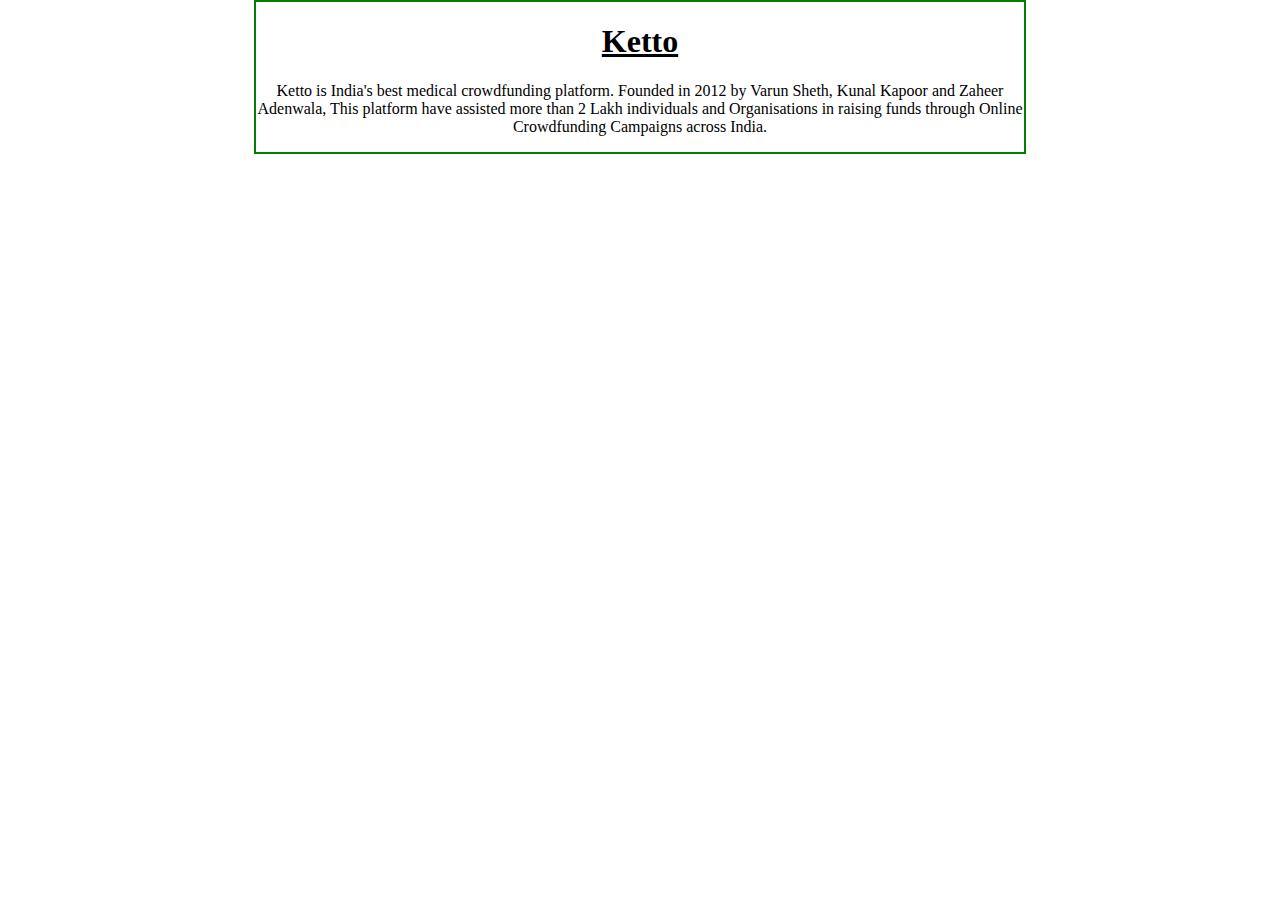
<file: index2.html>
<!DOCTYPE html>
<html lang="en">
<head>
    <meta charset="UTF-8">
    <meta http-equiv="X-UA-Compatible" content="IE=edge">
    <meta name="viewport" content="width=device-width, initial-scale=1.0">
    <title>Introduction - Keto</title>
    <style>
        body{
            margin: 0px;
            padding: 0px;
            font-family: poppins;
        }
        #containr{
            width: 60%;
            justify-content: center;
            margin: auto;
            border: 2px solid green;
            text-align: center;
        }
    </style>
</head>
<body>
    <div id="containr">
        <h1><u>Ketto</u></h1>
        <p>Ketto is India's best medical crowdfunding platform. Founded in 2012 by Varun Sheth, Kunal Kapoor and Zaheer Adenwala, This platform have assisted more than 2 Lakh individuals and Organisations in raising funds through Online Crowdfunding Campaigns across India.
        </p>

    </div>

</body>
</html>
</file>
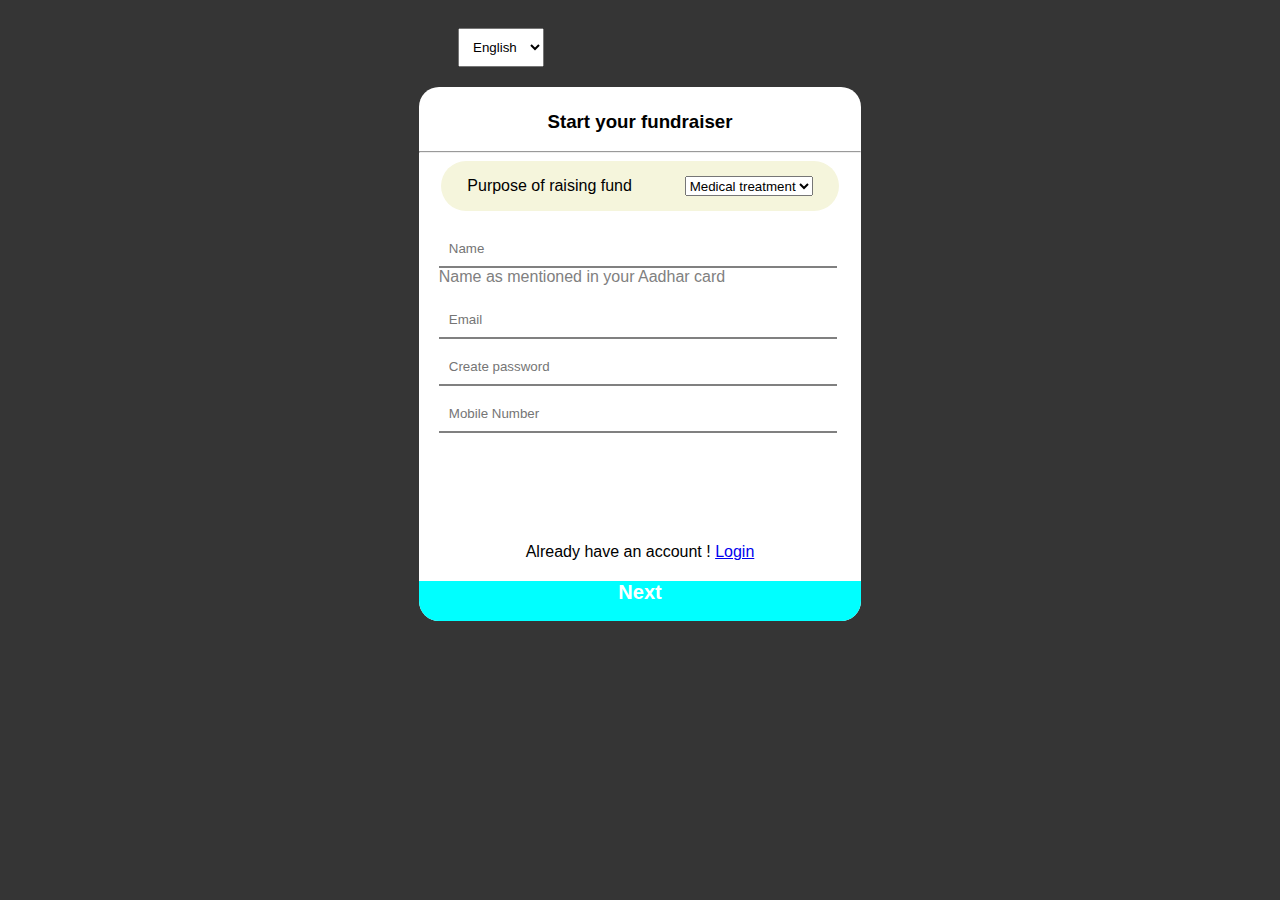
<file: nav/crowdfunding.html>
<!DOCTYPE html>
<html lang="en">
<head>
    <meta charset="UTF-8">
    <meta http-equiv="X-UA-Compatible" content="IE=edge">
    <meta name="viewport" content="width=device-width, initial-scale=1.0">
    <title>Crowd funding</title>
    <style>
        body{
            background-color: rgb(53, 53, 53);
            font-family: 'Gill Sans', 'Gill Sans MT', Calibri, 'Trebuchet MS', sans-serif;
        }
        #lang{
            margin-left: 450px;
            margin-top: 20px;
            padding: 10px;
        }
        h3{
            text-align: center;
            /* margin-top: 40px; */
        }
        #formm{
            /* border: 1px solid red; */
            background-color: white;
            border-radius: 20px;
            width: 35%;
            margin: auto;
            margin-top: 20px;
            padding-top: 5px;
            box-sizing: border-box;
        }
        #small_box{
            background-color: beige;
            border-radius: 25px;
            display: flex;
            width: 90%;
            justify-content: space-around;
            align-items: center;
            margin: auto;
            margin-bottom: 20px;
        }
        #select_need{
            height: 20px;
        }
        input{
            width: 90%;
            margin: 0px 20px 10px 20px;
            padding: 10px;
            box-sizing: border-box;
            border: 0;
            border-bottom: 2px solid grey;
        }
        #aadhar{
            margin-left: 20px;
            margin-top: -10px;
            color: gray;
        }
        #bottom{
            margin-top: 100px;
            text-align: center;
        }
        #blue{
            background-color: aqua;
            /* padding-top: 1px; */
            width: 100%;
            height: 40px;
            border: 0;
            border-bottom-left-radius: 20px;
            border-bottom-right-radius: 20px;
        }
        #next{
            text-align: center;
            color: white;
            font-weight: bold;
            font-size: 20px;
        }
        #next a{
            color: white;
            text-decoration: none;
        }
    </style>
</head>
<body>
    <select id="lang">
        <option value="English">English</option>
        <option value="Hindi">Hindi</option>
        <option value="Telugu">Telugu</option>
        <option value="Tamil">Tamil</option>
        </select><br />
    <div id="formm">
        <h3>Start your fundraiser</h3>
        <hr>
        <div id="small_box">
            <p>Purpose of raising fund</p>
            <select name="" id="select_need">
                <option value="English">Medical treatment</option>
                <option value="Hindi">NGO/Charity</option>
                <option value="Hindi">Other Cause</option>
            </select>
        </div>
        <input type="text" placeholder="Name"><br>
        <p id="aadhar">Name as mentioned in your Aadhar card</p>
        <input type="email" placeholder="Email"><br>
        <input type="text" placeholder="Create password"><br>
        <input type="number" placeholder="Mobile Number"><br>
        <p id="bottom">Already have an account ! <a href="../signup/login.html">Login</a></p>
        <div id="blue">
            <p id="next"><a href="../payment/payment.html">Next</a></p>
        </div>
    </div>
    
</body>
</html>
</file>
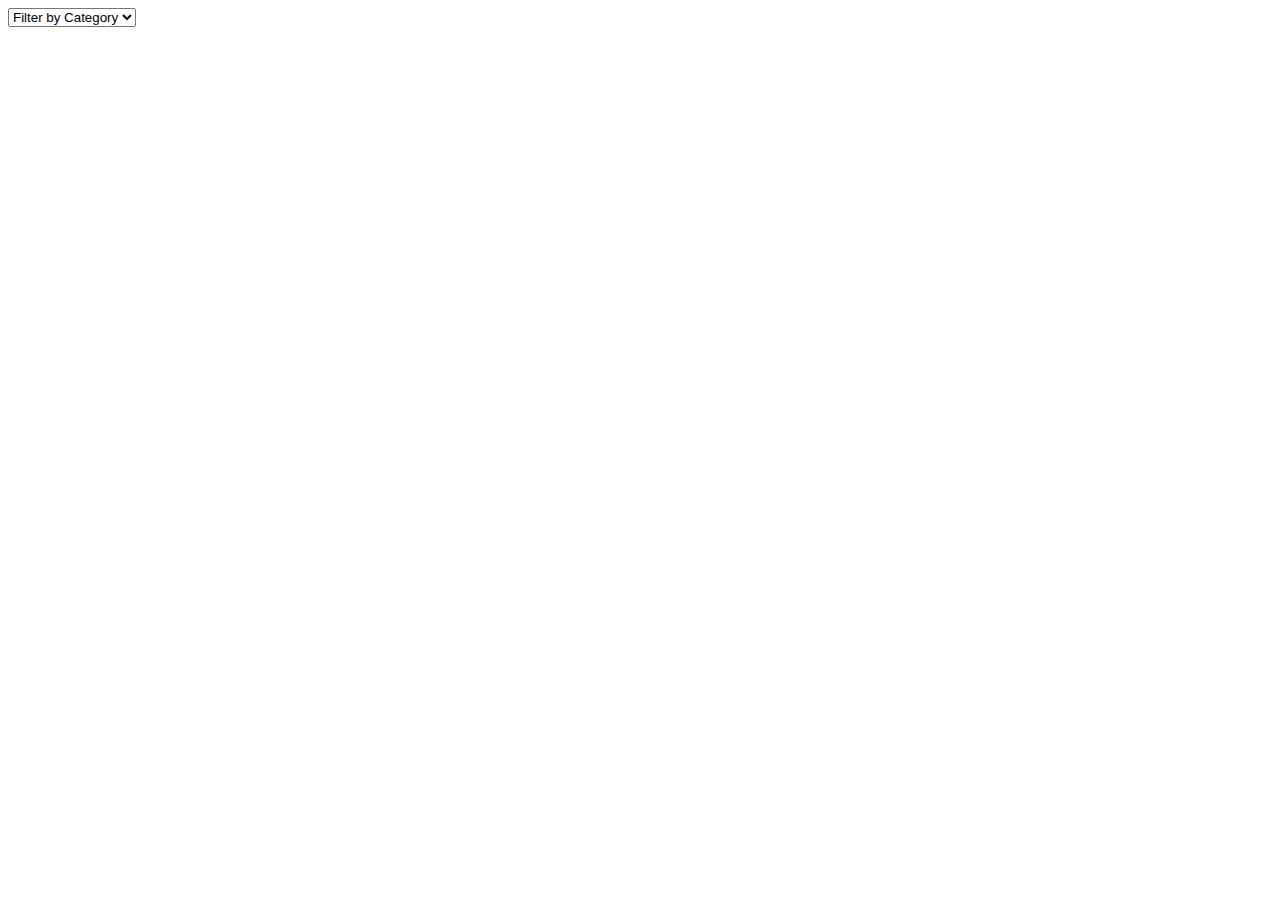
<file: nav/filter.html>
<!DOCTYPE html>
<html lang="en">
<head>
    <meta charset="UTF-8">
    <meta http-equiv="X-UA-Compatible" content="IE=edge">
    <meta name="viewport" content="width=device-width, initial-scale=1.0">
    <title>Document</title>
</head>
<body>
    <select id="filterCategory" onchange="handleCategoryFilter">
        <option value="">Filter by Category</option>
        <option value="Education">Education</option>
        <option value="Environment">Environment</option>
        <option value="Womens & Girls">Womens & Girls</option>
        <option value="Animals">Animals</option>
    </select>
</body>
</html>

<script>
    var fund_raisers = [

{
 title : "#UnlockEducation - Help India's International Students",
 image : "https://kettocdn.gumlet.io/media/campaign/481000/481515/image/wid61093b946f602.jpeg?w=300&dpr=1.3",
 userImage : "https://kettocdn.gumlet.io/media/ngo/171000/171425/image/131ed9ac2265a61c08b060a769087b6f1b47acdc.png?w=50&dpr=1.3",
 fundraiser : "SANMAT",
 daysLeft : 5,
 supporters : 17,
 category : "Education",
 raised : 232330,
 goal :  300000,
 patient : "SANMAT"
},

{
 title : "Schooling Special Needs Children With Custom Education",
 image : "https://kettocdn.gumlet.io/media/campaign/277000/277698/image/wid5fa2de60a1557.jpeg?w=300&dpr=1.3",
 userImage : "https://kettocdn.gumlet.io/media/ngo/2169000/2169187/image/607ea638e3612.jpg?w=50&dpr=1.3",
 fundraiser : "Nithilyam",
 daysLeft : 4,
 supporters : 194,
 category : "Education",
 raised : 16800,
 goal :  300000,
 patient : " Nithilyam Spastic Children Welfare Trust "
 
},

{
 title : "My 2.5year Kid Lost His Dad. Help Me To Payoff And In His Education And Upbringing.",
 image : "https://kettocdn.gumlet.io/media/campaign/424000/424034/image/wid60b476cd93ce2.jpeg?w=300&dpr=1.3",
 userImage : " ",
 fundraiser : "Vartika Agarwal",
 daysLeft : 6,
 supporters : 241,
 category : "Education",
 raised : 2345650,
 goal :  10000000,
 patient : " Anvay Rastogi "
},

{
 title : " BACK TO SCHOOL",
 image : "https://kettocdn.gumlet.io/media/campaign/445000/445343/image/wid60f6ea7fc6789.jpeg?w=300&dpr=1.3",
 userImage : "https://kettocdn.gumlet.io/media/ngo/4244000/4244769/image/e745dbfec86a60c512fd3ee1348e29bf85b132a3.jpg?w=50&dpr=1.3",
 fundraiser : "Vidya Bhawan Society",
 daysLeft : 47,
 supporters : 157,
 category : "Education",
 raised : 1167650,
 goal :  15000000,
 patient : " Vidya Bhawan Society "
},

{
 title : "Rebuilding 1500 Children’s Lives With Life Skills Education",
 image : "https://kettocdn.gumlet.io/media/campaign/265000/265751/image/wid23be670883cbe43f3e2a5c74edb8c7f9403feaca.jpg?w=300&dpr=1.3",
 userImage : "https://kettocdn.gumlet.io/media/ngo/97000/97237/image/deba88f96642896d7f22a837f59210436a57eb41.jpg?w=50&dpr=1.3",
 fundraiser : "Enabling Leadership",
 daysLeft : 27,
 supporters : 47,
 category : "Education",
 raised : 1043650,
 goal :  5000000,
 patient : " Enabling Leadership "
},

{
 title : "'Gift A Brick' To Build An Inclusive School In Karjat",
 image : "https://kettocdn.gumlet.io/media/campaign/240000/240053/image/wid5f50d4ea5fa9a.jpeg?w=300&dpr=1.3",
 userImage : "https://kettocdn.gumlet.io/media/ngo/1067000/1067364/image/a825f32d0e5cc529fca197c9866f92d5f1b0eaf6.JPG?w=50&dpr=1.3",
 fundraiser : "Samaaveshi Pathshaala Foundation",
 daysLeft : 34,
 supporters : 135,
 category : "Education",
 raised : 673344,
 goal :  1000000,
 patient : " Samaaveshi Pathshaala Foundation "
},


{
 title : "Support My Antarctic Expedition In March 2022 On Climate Leadership And Awareness Generation",
 image : "https://kettocdn.gumlet.io/media/campaign/336000/336158/image/wid603b9671b751d.jpeg?w=300&dpr=1.3",
 userImage : "https://kettocdn.gumlet.io/media/individual/259000/259965/image/6107fd80ac33f.jpg?w=50&dpr=1.3",
 fundraiser : "Rana Pujari",
 daysLeft : 8,
 supporters : 194,
 category : "Environment",
 raised : 23844,
 goal :  300000,
 patient : " Rana Pujari "
},
{
 title : "Support Us In Planting 2,500 Trees At P&T Colony, Kaval Bairasandra, Bengaluru",
 image : "https://kettocdn.gumlet.io/media/campaign/206000/206033/image/wid60f17746e1b9d.jpg?w=300&dpr=1.3",
 userImage : "https://kettocdn.gumlet.io/media/ngo/1514000/1514091/image/5fd08dc58cf32.jpg?w=50&dpr=1.3",
 fundraiser : "Happy World Foundation",
 daysLeft : 5,
 supporters : 94,
 category : "Environment",
 raised : 294731,
 goal :  600000,
 patient : " Happy World Foundation "
}, 
{
 title : "Udvada Village Waste Management & Community Clean Up",
 image : "https://kettocdn.gumlet.io/media/campaign/231000/231964/image/wid5f47c75f06e34.png?w=300&dpr=1.3",
 userImage : "https://kettocdn.gumlet.io/media/ngo/1942000/1942542/image/873400cdd1b9188d84f16fa40a9b1f8997187198.jpg?w=50&dpr=1.3",
 fundraiser : "Clean And Green Charitable Trust",
 daysLeft : 45,
 supporters : 20,
 category : "Environment",
 raised : 154001,
 goal :  1000000,
 patient : " Clean And Green Charitable Trust "
}, 
{
 title : "Support Hyacinth Clearing Of Jakkur Lake Handled By Fishermen",
 image : "https://kettocdn.gumlet.io/media/campaign/383000/383590/image/wid608bc49c00917.jpeg?w=300&dpr=1.3",
 userImage : "https://kettocdn.gumlet.io/media/individual/3912000/3912088/image/915f26b2cb10c54215aa72239ffafe7d8c582181.jpeg?w=50&dpr=1.3",
 fundraiser : "Theertha Ravindran",
 daysLeft : 62,
 supporters : 13,
 category : "Environment",
 raised : 40000,
 goal :  400000,
 patient : "Fishermen Of Jakkur Lake "
}, 
{
 title : "Help Us Build Our Native Nursery!",
 image : "https://kettocdn.gumlet.io/media/campaign/429000/429940/image/wid60bdff304f4b5.jpg?w=300&dpr=1.3",
 userImage : "https://kettocdn.gumlet.io/media/ngo/946000/946163/image/5f8d3bf1bd73f.jpg?w=50&dpr=1.3",
 fundraiser : "Swechha We For Change Foundation",
 daysLeft : 5,
 supporters : 12,
 category : "Environment",
 raised : 31000,
 goal :  1000000,
 patient : "Swechha We For Change Foundation "
}, 
{
 title : "Help Us Create Green Lungspaces In Your Municipal Ward!",
 image : "https://kettocdn.gumlet.io/media/campaign/464000/464383/image/wid60ebbbeca0191.jpeg?w=300&dpr=1.3",
 userImage : "https://kettocdn.gumlet.io/media/ngo/1002000/1002098/image/611b704aae860.jpg?w=50&dpr=1.3",
 fundraiser : "Team Hasiru",
 daysLeft : 35,
 supporters : 6,
 category : "Environment",
 raised : 20000,
 goal : 165000,
 patient : "Team Hasiru"
},
{
 title : "Save The Sundarbans",
 image : "https://kettocdn.gumlet.io/media/campaign/475000/475590/image/wid60fec69689608.jpeg?w=300&dpr=1.3",
 userImage : "https://kettocdn.gumlet.io/media/individual/1159000/1159369/image/6112c1c048f9a.jpg?w=50&dpr=1.3",
 fundraiser : "Sukanya Roy",
 daysLeft : 15,
 supporters : 6,
 category : "Environment",
 raised : 9500,
 goal : 30000,
 patient : "WWF India "
},  
{
 title : "Help Me Fund My FIFA Master Expenses And Pursue This Dream Degree",
 image : "https://kettocdn.gumlet.io/media/campaign/366000/366181/image/wid606b078fd7a72.jpeg?w=300&dpr=1.3",
 userImage : "https://kettocdn.gumlet.io/media/individual/3901000/3901004/image/6114f08c34d54.jpg?w=50&dpr=1.3",
 fundraiser : "AISHA NAZIA NASIR MAYIN",
 daysLeft : 35,
 supporters : 148,
 category : "Education",
 raised : 1267650,
 goal :  2800000,
 patient : " AISHA NAZIA NASIR MAYIN "
},
{
 title : "My Little Boy’s Cancer Has Relapsed Twice But I’m Helpless. Please Save Him",
 image : "https://kettocdn.gumlet.io/media/campaign/212000/212655/image/wid1f1a33100b0ce11487774ca00c4341f7d0364e69.jpg?w=300&dpr=1.3",
 userImage : "https://encrypted-tbn0.gstatic.com/images?q=tbn:ANd9GcTBezEM4aVLCSKM7Gta0gLZauALdyMBUPy69w&usqp=CAU",
 fundraiser : "Family Friends",
 daysLeft : 35,
 supporters : 148,
 category : "Medical",
 raised : 103554,
 goal :  5000000,
 patient : "Abir Laungani"
},
{
 title : "Help Devika Beat Cancer!",
 image : "https://kettocdn.gumlet.io/media/campaign/313000/313459/image/wid602e47d17c8f9.jpeg?w=300&dpr=1.3",
 userImage : "https://kettocdn.gumlet.io/media/individual/3901000/3901004/image/6114f08c34d54.jpg?w=50&dpr=1.3",
 fundraiser : "Family Friends",
 daysLeft : 15,
 supporters : 68,
 category : "Medical",
 raised : 313954,
 goal :  7000000,
 patient : "Devika"
},
{
 title : "Help Father And His 20-Year Old Son, Father-Kidney Transplant, Son- Bone Marrow Transplant. Please Save The Family",
 image : "https://kettocdn.gumlet.io/media/campaign/218000/218792/image/wid60326899153a5.jpeg?w=300&dpr=1.3",
 userImage : "https://kettocdn.gumlet.io/media/individual/1358000/1358229/image/5e58e4fc7b807.jpg?w=50&dpr=1.3",
 fundraiser : "Sunil Arekar",
 daysLeft : 49,
 supporters : 18,
 category : "Medical",
 raised : 123954,
 goal :  2000000,
 patient : "Ritika Singh"
},
{
 title : "Support Mr. Gaurav Srivastava's ECMO And Lung Transplant Expenses",
 image : "https://kettocdn.gumlet.io/media/campaign/418000/418927/image/wid60ae5a3d17c20.jpeg?w=300&dpr=1.3",
 userImage : "https://kettocdn.gumlet.io/media/individual/1802000/1802525/image/5f26d8efdd564.jpg?w=50&dpr=1.3",
 fundraiser : "Shraddha Sharma",
 daysLeft : 9,
 supporters : 118,
 category : "Medical",
 raised : 193954,
 goal :  3000000,
 patient : "Mr Gaurav Shrivastava"
},
{
 title : "To Distribute Sanitary Pads To Poor Women Impacted By Covid/Corona Lockdown",
 image : "https://kettocdn.gumlet.io/media/campaign/191000/191540/image/wid5eaab67e1520c.png?w=300&dpr=1.3",
 userImage : "https://kettocdn.gumlet.io/media/ngo/701000/701043/image/612083829f12c.jpg?w=50&dpr=1.3",
 fundraiser : "Pinkishe Foundation",
 daysLeft : 55,
 supporters : 478,
 category : "Womens & Girls",
 raised : 801554,
 goal :  1000000,
 patient : "Pinkishe Foundation"
},
{
 title : "Help Underprivileged Women With Sanitary Pads",
 image : "https://kettocdn.gumlet.io/media/campaign/209000/209801/image/wid5ef0926136ba7.png?w=300&dpr=1.3",
 userImage : "https://kettocdn.gumlet.io/media/individual/1721000/1721508/image/5f0032b1964b0.jpg?w=50&dpr=1.3",
 fundraiser : "Niveda Ravikumar",
 daysLeft : 5,
 supporters :367,
 category : "Womens & Girls",
 raised : 302554,
 goal :  500000,
 patient : " Niveda Ravikumar "
},
{
 title : "Help Dr Ashwini Meherda Spread Smiles For Purnata",
 image : "https://kettocdn.gumlet.io/media/campaign/117000/117114/image/wid5eba67d0e4594.jpeg?w=300&dpr=1.3",
 userImage : "https://kettocdn.gumlet.io/media/individual/1112000/1112594/image/6127fc9f7800f.jpg?w=50&dpr=1.3",
 fundraiser : "Dr. Ashwini Meherda",
 daysLeft : 12,
 supporters :267,
 category : "Womens & Girls",
 raised : 102554,
 goal :  300000,
 patient : " Purnata "
},
{
 title : "Help Our Surbhi Girls In Realising Their Dreams In The Aftermath Of The Pandemic",
 image : "https://kettocdn.gumlet.io/media/campaign/364000/364515/image/wid607ed55b73f5e.jpeg?w=300&dpr=1.3",
 userImage : "https://kettocdn.gumlet.io/media/ngo/1061000/1061530/image/25f33f244066a9bd0c7b8737c7dc1a6177f003d1.jpg?w=50&dpr=1.3",
 fundraiser : "Anvarat Foundation",
 daysLeft : 23,
 supporters :199,
 category : "Womens & Girls",
 raised : 521554,
 goal :  900000,
 patient : "Anvarat Foundation"
},
{
 title : "URGENT FUNDS NEEDED To Maintain The Shelter Infrastructure",
 image : "https://kettocdn.gumlet.io/media/campaign/235000/235613/image/wid5f4a0f79219ff.jpeg?w=300&dpr=1.3",
 userImage : "https://kettocdn.gumlet.io/media/ngo/119000/119583/image/04b7395a816c9206a9129e7cb33dff0ac41117d8.jpg?w=50&dpr=1.3",
 fundraiser : "People For Animals Agra",
 daysLeft : 5,
 supporters :367,
 category : "Animals",
 raised : 1802554,
 goal :  2000000,
 patient : "People For Animals Agra"
},
{
 title : "The Chennai Snake Park Has Run Out Of Funds. The Park & Its Animal Inhabitants Need Your Support To Survive The Pandemic.",
 image : "https://kettocdn.gumlet.io/media/campaign/477000/477628/image/wid758c44aabd99cbda031f55c58f93720d45069c1e.jpg?w=300&dpr=1.3",
 userImage : "https://kettocdn.gumlet.io/media/ngo/4739000/4739165/image/697364d91383a0115428b1f042eef6246f943dd7.jpg?w=50&dpr=1.3",
 fundraiser : "Chennai Snake Park Trust",
 daysLeft : 50,
 supporters :567,
 category : "Animals",
 raised : 1452554,
 goal :  5000000,
 patient : " Chennai Snake Park Trust"
},
{
 title : "Help Build A Home For 1300 Dogs & 300 Cats",
 image : "https://kettocdn.gumlet.io/media/campaign/238000/238917/image/wid5f57d3c692465.jpeg?w=300&dpr=1.3",
 userImage : "https://kettocdn.gumlet.io/media/ngo/1957000/1957525/image/fe4c253079a19837e1ec7a2bb279c80f83cee943.jpg?w=50&dpr=1.3",
 fundraiser : "Mission Possible Foundation",
 daysLeft : 80,
 supporters :597,
 category : "Animals",
 raised : 1252554,
 goal :  4000000,
 patient : " Mission Possible Foundation"
},
{
 title : "Cause For Paws By Heartfulness",
 image : "https://kettocdn.gumlet.io/media/campaign/366000/366383/image/wid606c7b2675bf5.png?w=300&dpr=1.3",
 userImage : "https://kettocdn.gumlet.io/media/ngo/3893000/3893404/image/fd80314345f3b51741130fea6dc8cfb921b2ed87.png?w=50&dpr=1.3",
 fundraiser : "Heartfulness Institute",
 daysLeft : 64,
 supporters :245,
 category : "Animals",
 raised : 902554,
 goal :  5000000,
 patient : " Heartfulness Institute"
},
] 

//localStorage.setItem("fund_raisers", JSON.stringify(fund_raisers));
var fundDatas= JSON.parse(localStorage.getItem("fund_raisers")) || []
function handleCategoryFilter(){
    var cate=document.getElementById(filterCategory).value;
    if(category=== "all" || category===""){
        return 1
    }else{
        var filtered=fundDatas.filter(function(elem){
        return elem.category==category;
    });
    displayData(filtered);
    }
}

</script>
</file>
